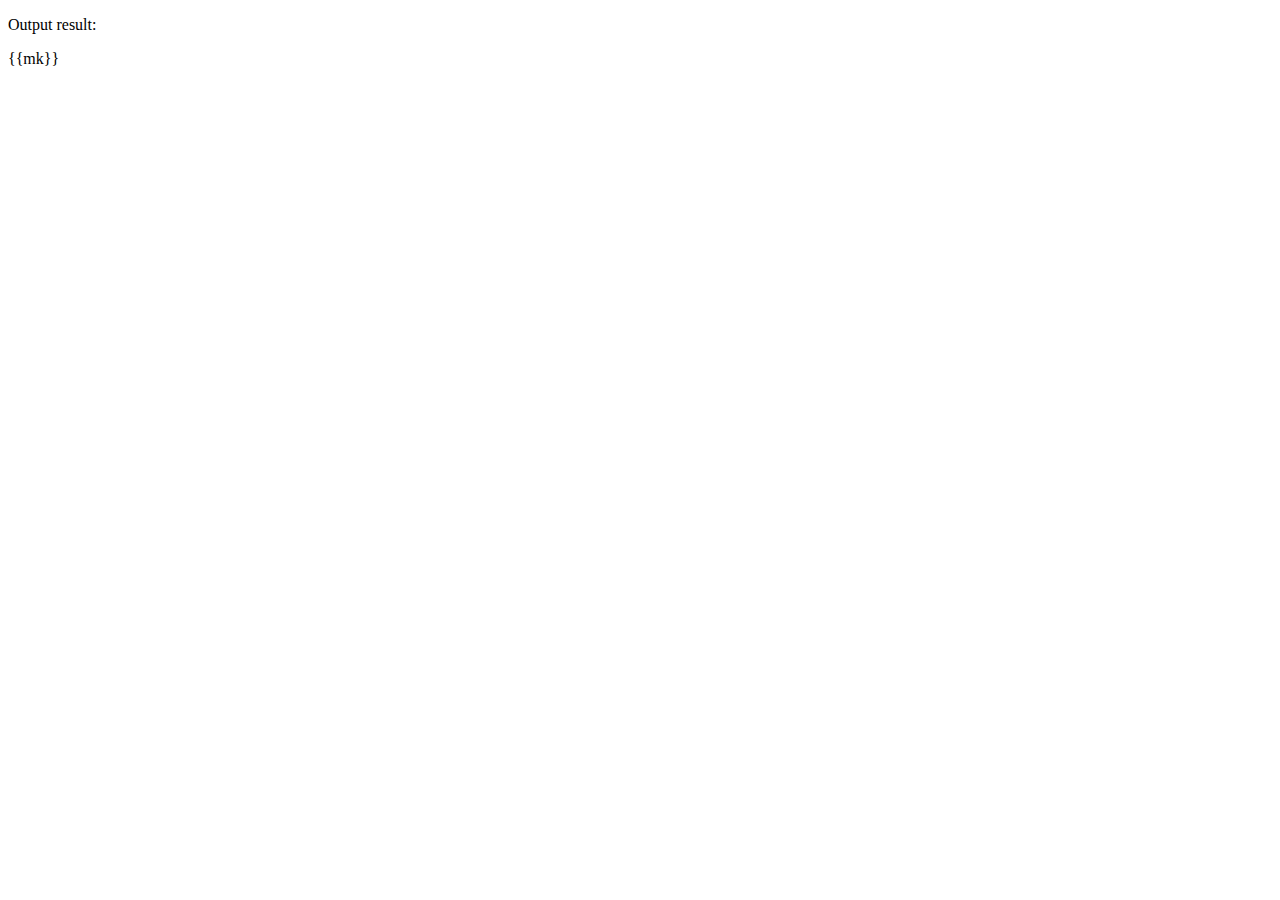
<file: templates/result.html>
<!DOCTYPE html>
<html lang="en">
<head>
    <meta charset="UTF-8">
    <meta http-equiv="X-UA-Compatible" content="IE=edge">
    <meta name="viewport" content="width=device-width, initial-scale=1.0">
    <title>Result</title>
</head>
<body>
    <p>Output result:</p>{{mk}}
</body>
</html>
</file>
